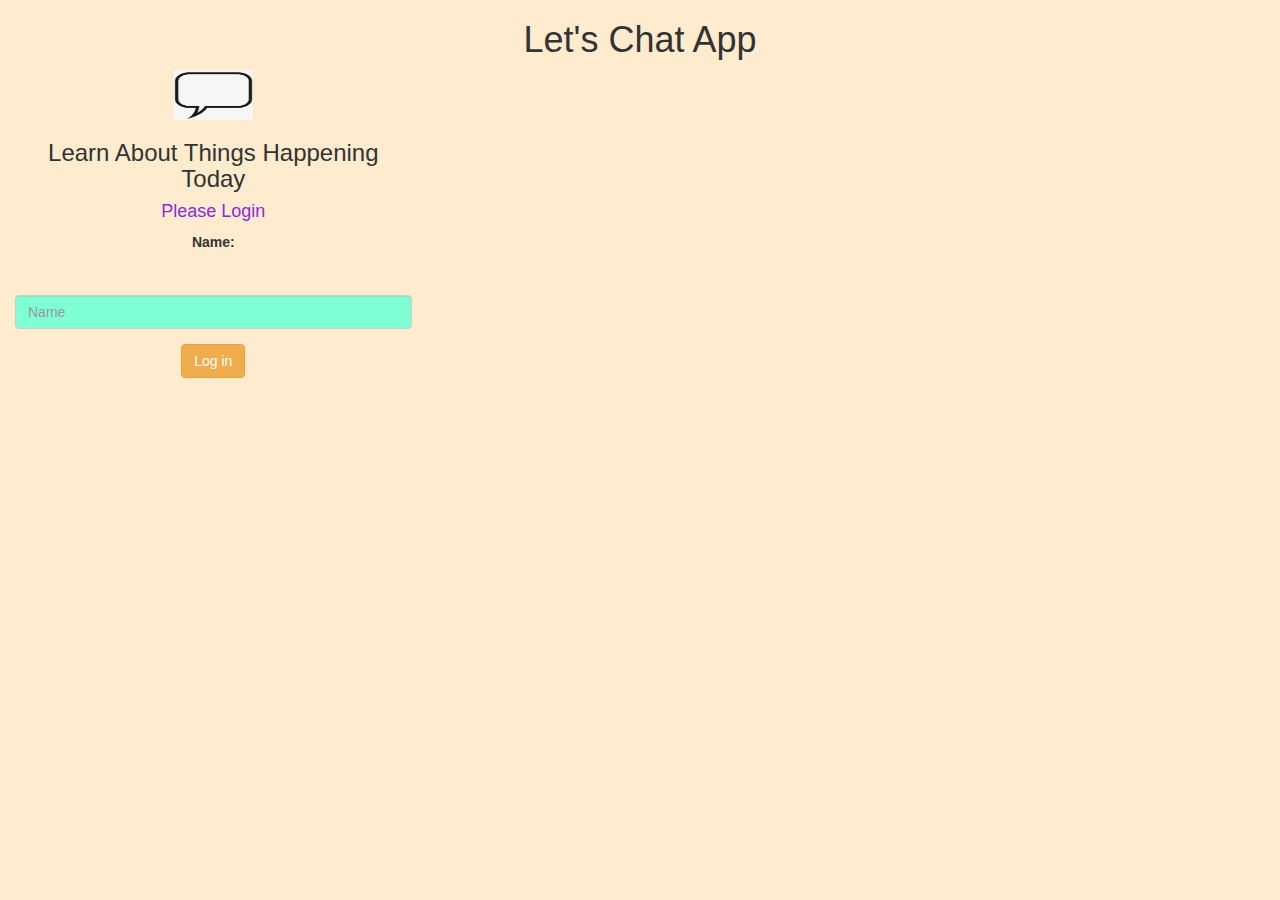
<file: index.html>
<!DOCTYPE html>
<html>
<head>
	<title>Let's Chat</title>
<link href="https://fonts.googleapis.com/css?family=Yeon+Sung&display=swap" rel="stylesheet"><meta name="viewport" content="width=device-width, initial-scale=1">

<link rel="stylesheet" href="https://maxcdn.bootstrapcdn.com/bootstrap/3.4.0/css/bootstrap.min.css">
<script src="https://ajax.googleapis.com/ajax/libs/jquery/3.4.1/jquery.min.js"></script>
<script src="https://maxcdn.bootstrapcdn.com/bootstrap/3.4.0/js/bootstrap.min.js"></script>

<link rel="stylesheet" type="text/css" href="style.css">
<script src="main.js"></script>

</head>
<body>
<center>
	<h1 class="header">	
		Let's Chat App	<sup>
	
	</sup>
</h1>
	<div class="col-lg-4 col-md-6 col-sm-6 col-xs-11 login_div">
	<img src="speech_bubble.png" id="speech_bubble">
		<h3 >Learn About Things Happening Today </h3>
		<h4 > Please Login</h4>
		<div class="form-group">
		  <label >Name:</label>
		  <input type  = "text"  id="user_name"  class = "form-control" placeholder="Name">

		</div>
		<button id="login_button" class="btn btn-warning" onclick="adduser()">Log in</button>
		<br><br>
	</div>
</center>
</body>
</html>
</file>
<file: style.css>
#speech_bubble
{
width: 20%;
height: 50px;

}

#user_name
{
color: black;
background-color: aquamarine;
}
body
{
    background-color: blanchedalmond;
    
}
h4{
    color: blueviolet;
}
label{
    padding-bottom: 1cm;
}
</file>
